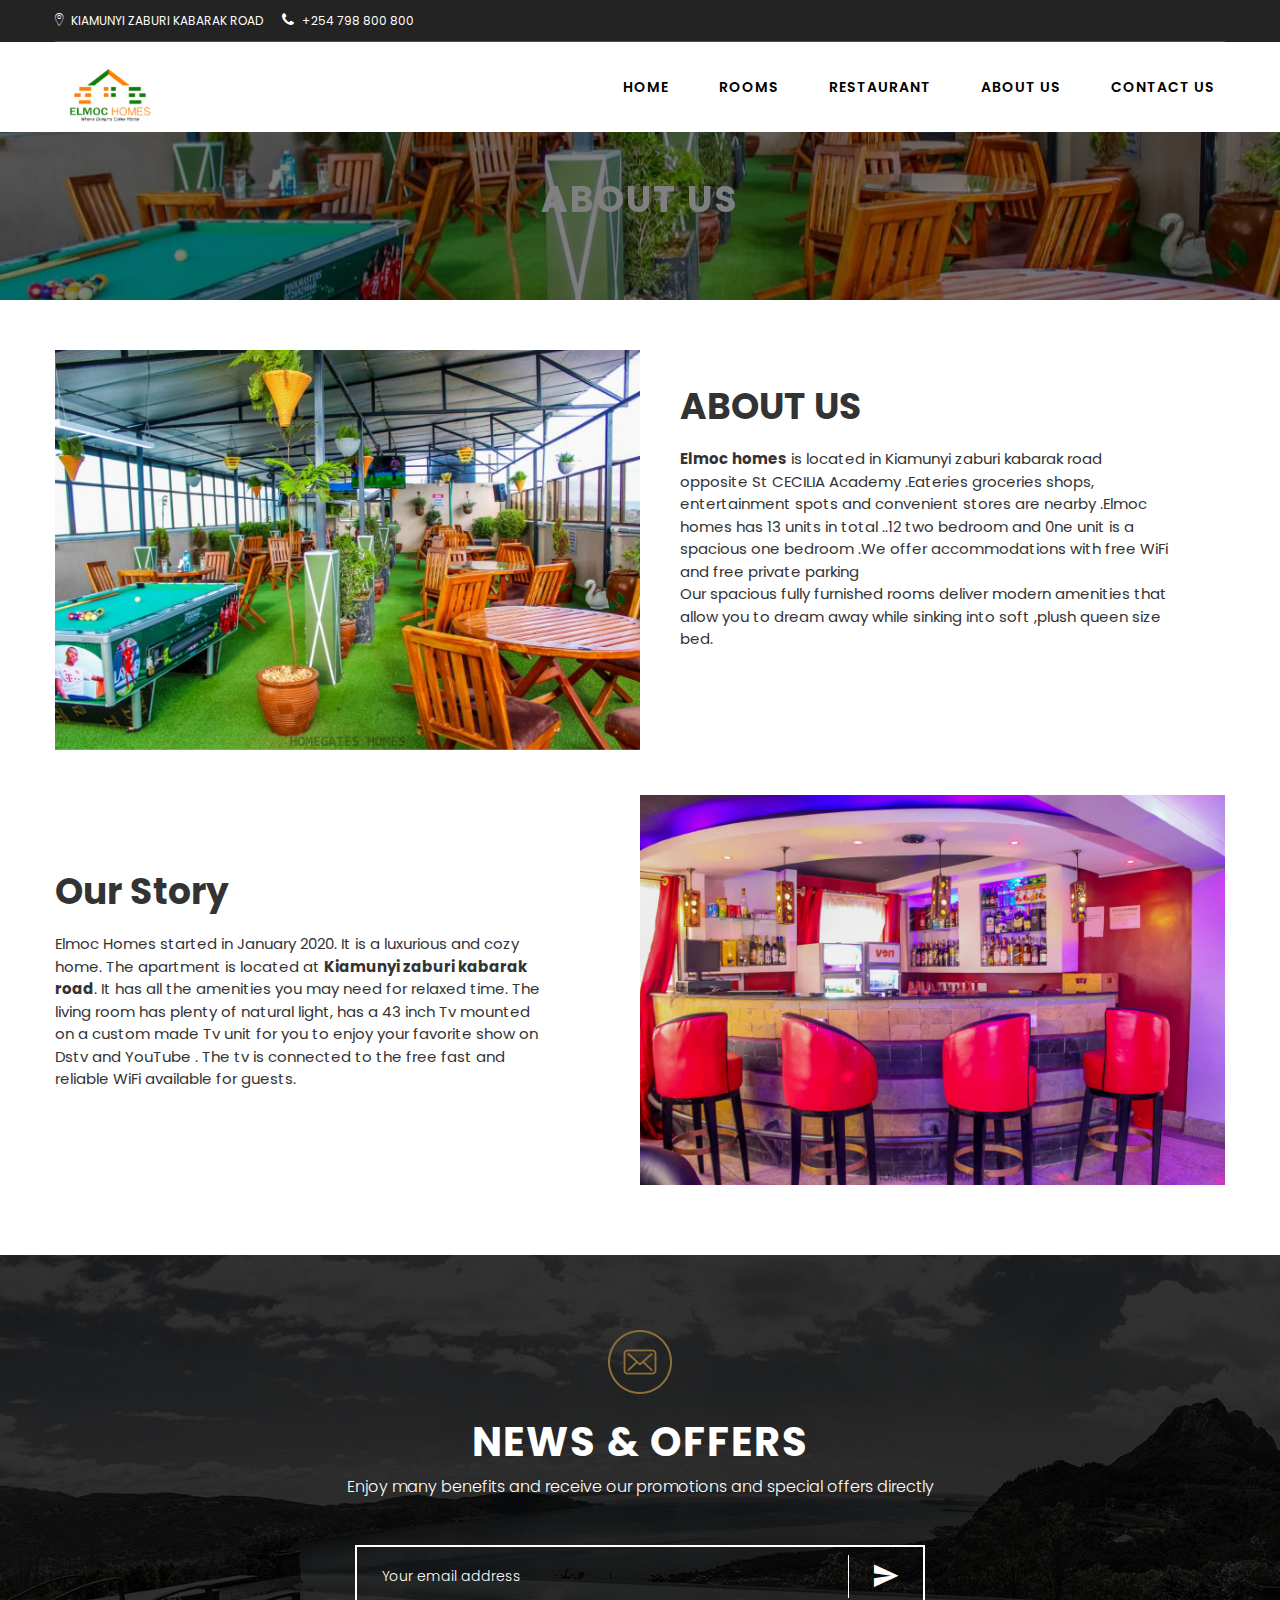
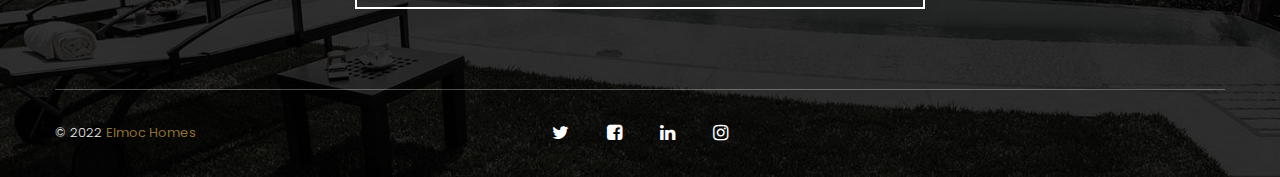
<file: about-us.html>
<!DOCTYPE html>
<html lang="en">

<head>
    <meta charset="UTF-8">
    <title>Elmoc Homes</title>
    <meta http-equiv="X-UA-Compatible" content="IE=edge">
    <meta name="viewport" content="width=device-width, initial-scale=1">
    <!-- GOOGLE FONT -->
    <link href="https://fonts.googleapis.com/css?family=Playfair+Display:400,700,900" rel="stylesheet">
    <link href="https://fonts.googleapis.com/css?family=Poppins:300,400,500,600,700,800" rel="stylesheet">
    <link href="https://fonts.googleapis.com/css?family=Montserrat:100,200,300,400,500,600,700,800,900"
        rel="stylesheet">
    <!-- CSS LIBRARY -->
    <link rel="stylesheet" type="text/css" href="css/font-awesome.min.css">
    <link rel="stylesheet" type="text/css" href="css/ionicons.min.css">
    <link rel="stylesheet" type="text/css" href="css/owl.carousel.min.css">
    <link rel="shortcut icon" type="text/css" href="./images/favicon.png" />
    <link rel="stylesheet" href="css/styles.css">

</head>

<body>
    <header class="header-sky">
        <div class="container text-uppercase">
            <div class="header-top">
                <div class="header-top-left">
                    <span><i class="ion-ios-location-outline"></i> Kiamunyi zaburi kabarak road</span>
                    <span><i class="fa fa-phone" aria-hidden="true"></i> +254 798 800 800</span>
                </div>
            </div>
        </div>
        <div class="menu-header">
            <nav class="navbar navbar-fixed-top">
                <div class="container">
                    <div class="navbar-header ">
                        <button type="button" class="navbar-toggle" data-toggle="collapse"
                            data-target=".navbar-collapse">
                            <span class="sr-only">Toggle navigation</span>
                            <span class="icon-bar "></span>
                            <span class="icon-bar "></span>
                            <span class="icon-bar "></span>
                        </button>
                        <a class="navbar-brand" href="/" title="Skyline">
                            <img src="images/logo.png" alt="#">
                        </a>
                    </div>
                    <div class="collapse navbar-collapse">
                        <ul class="nav navbar-nav navbar-right">
                            <li class="dropdown ">
                                <a href="/" title="Home">Home</a>
                            </li>
                            <li class="dropdown ">
                                <a href="./rooms.html" title="Home">Rooms</a>
                            </li>
                            <li class="dropdown ">
                                <a href="./restaurant.html" title="Home">Restaurant</a>
                            </li>
                            <li class="dropdown ">
                                <a href="./about-us.html" title="Home">About Us</a>
                            </li>
                            <li class="dropdown ">
                                <a href="./contact-us.html" title="Home">Contact Us</a>
                            </li>
                        </ul>
                    </div>
                </div>
            </nav>
        </div>
    </header>

    <section class="banner-tems text-center">
        <div class="container">
            <div class="banner-content">
                <h2>About Us</h2>
            </div>
        </div>
    </section>
    <!-- MAP -->
    <!-- ABOUT -->
    <section class="section-about">
        <div class="container">
            <div class="row">
                <div class="wrap-about">
                    <!-- ITEM -->
                    <div class="about-item">
                        <div class="col-xs-12 col-sm-12 col-md-6 col-lg-6 no-padding-right">
                            <!-- SLIDER -->
                            <div class="section-slider height-v-about">
                                <div id="index12" class="owl-carousel  owl-theme">
                                    <div class="item">
                                        <img alt="Third slide" src="images/sliders/1.jpeg" class="img-responsive"
                                            style="height: 400px; margin: top 40px;">
                                    </div>
                                </div>
                            </div>
                            <!-- END / SLIDER -->
                        </div>
                        <div class="col-xs-12 col-sm-12 col-md-6 col-lg-6 no-padding-left">
                            <div class="text">
                                <h2 class="heading">ABOUT US</h2>
                                <div class="desc">
                                    <p class="about-p">
                                        <strong>Elmoc homes</strong> is located in Kiamunyi zaburi kabarak road opposite
                                        St
                                        CECILIA Academy
                                        .Eateries groceries shops, entertainment spots and convenient stores are nearby
                                        .Elmoc homes
                                        has 13 units in total ..12 two bedroom and 0ne unit is a spacious one bedroom
                                        .We offer
                                        accommodations with free WiFi and free private parking
                                    </p>
                                    <p class="about-p1">
                                        Our spacious fully furnished rooms deliver modern amenities that allow you to
                                        dream away
                                        while sinking into soft ,plush queen size bed.
                                    </p>
                                    <!-- <h4>Guest Access</h4>
                                    <p>
                                        The apartment is on the 1st floor of a beautifully designed modern apartment
                                        block.There is plenty of free parking with 24/7 security guards available.The
                                        security detail and 24/7 camera surveillance are there to ensure you are safe
                                        and protected.
                                    </p> -->
                                </div>
                            </div>
                        </div>
                    </div>   
                    <div class="about-item about-right">
                        <div
                            class="col-xs-12 col-sm-12 col-md-6 col-lg-6  no-padding-left col-lg-push-6 col-md-push-6 ">
                            <div class="img">
                                <img src="images/about/pic7.jpeg" alt="#" class="img-responsive">
                            </div>
                        </div>
                        <div class="col-xs-12 col-sm-12 col-md-6 col-lg-6 no-padding-right col-lg-pull-6 col-md-pull-6">
                            <div class="text">
                                <h2 class="heading">Our Story</h2>
                                <div class="desc">
                                    <p>
                                        Elmoc Homes started in January 2020.
                                        It is a luxurious and cozy home. The apartment is located at
                                        <strong>Kiamunyi
                                            zaburi kabarak road</strong>. It has all the amenities you may need for
                                        relaxed time.
                                        The living room has plenty of natural light, has a 43 inch Tv mounted on a
                                        custom made Tv unit for you to enjoy your favorite show on Dstv and YouTube .
                                        The tv is connected to the free fast and reliable WiFi available for guests.
                                    </p>
                                </div>
                            </div>
                        </div>
                    </div>
                    <!-- END / ITEM -->
                </div>
            </div>
        </div>
    </section>
    <!-- END / ABOUT -->

    <!--FOOTER-->
    <footer class="footer-sky footer-sky-v4">
        <div class="container">
            <div class="footer-top text-center">
                <div class="icon-email">
                    <a title="Email"><img src="images/footer-top-icon-l.png" alt="Email" class="img-responsive"></a>
                </div>
                <h2>NEWS & OFFERS</h2>
                <p>Enjoy many benefits and receive our promotions and special offers directly</p>
                <div class="textbox">
                    <form class="form-inline">
                        <div class="form-group">
                            <div class="input-group">
                                <input type="email" class="form-control" placeholder="Your email address"
                                    aria-label="Search for...">
                                <button class="btn btn-secondary" type="button">
                                    <i class="ion-android-send"></i>
                                </button>
                            </div>
                        </div>
                    </form>
                </div>
            </div>
            <div class="footer-bottom bottom-v3">
                <div class="row">
                    <div class="col-xs-12 col-sm-6 col-md-4 col-lg-4 ">
                        <div class="footer-bottom-l">
                            © 2022 <a href="/" title="Elmoc Homes">Elmoc Homes</a>
                        </div>
                    </div>
                    <div class="col-xs-12 col-sm-6 col-md-4 col-lg-4">
                        <div class="footer-icon text-center">
                            <a href="#" title="Twitter"><i class="fa fa-twitter" aria-hidden="true"></i></a>
                            <a href="#" title="Facebook"><i class="fa fa-facebook-square" aria-hidden="true"></i></a>
                            <a href="#" title="linkedin"><i class="fa fa-linkedin" aria-hidden="true"></i></a>
                            <a href="#" title="Isnstagram"><i class="fa fa-instagram" aria-hidden="true"></i></a>
                        </div>
                    </div>
                </div>
            </div>
            <!-- /container -->
        </div>
    </footer>
    <!-- END / FOOTER-->
    <!--SCOLL TOP-->
    <a href="#" title="sroll" class="scrollToTop"><i class="fa fa-angle-up"></i></a>
    <!--END / SROLL TOP-->
    <!-- LOAD JQUERY -->
    <script type="text/javascript" src="js/jquery-1.12.4.min.js"></script>
    <script type="text/javascript" src="js/owl.carousel.min.js"></script>
    <script type="text/javascript" src="js/bootstrap.min.js"></script>
    <script type="text/javascript" src="js/jquery.appear.min.js"></script>
    <script type="text/javascript" src="js/isotope.pkgd.min.js"></script>
    <script type="text/javascript" src="js/bootstrap-select.js"></script>
    <script type="text/javascript" src="js/jquery.littlelightbox.js"></script>
    <script type="text/javascript" src="js/main.js"></script>
</body>


</html>
</file>
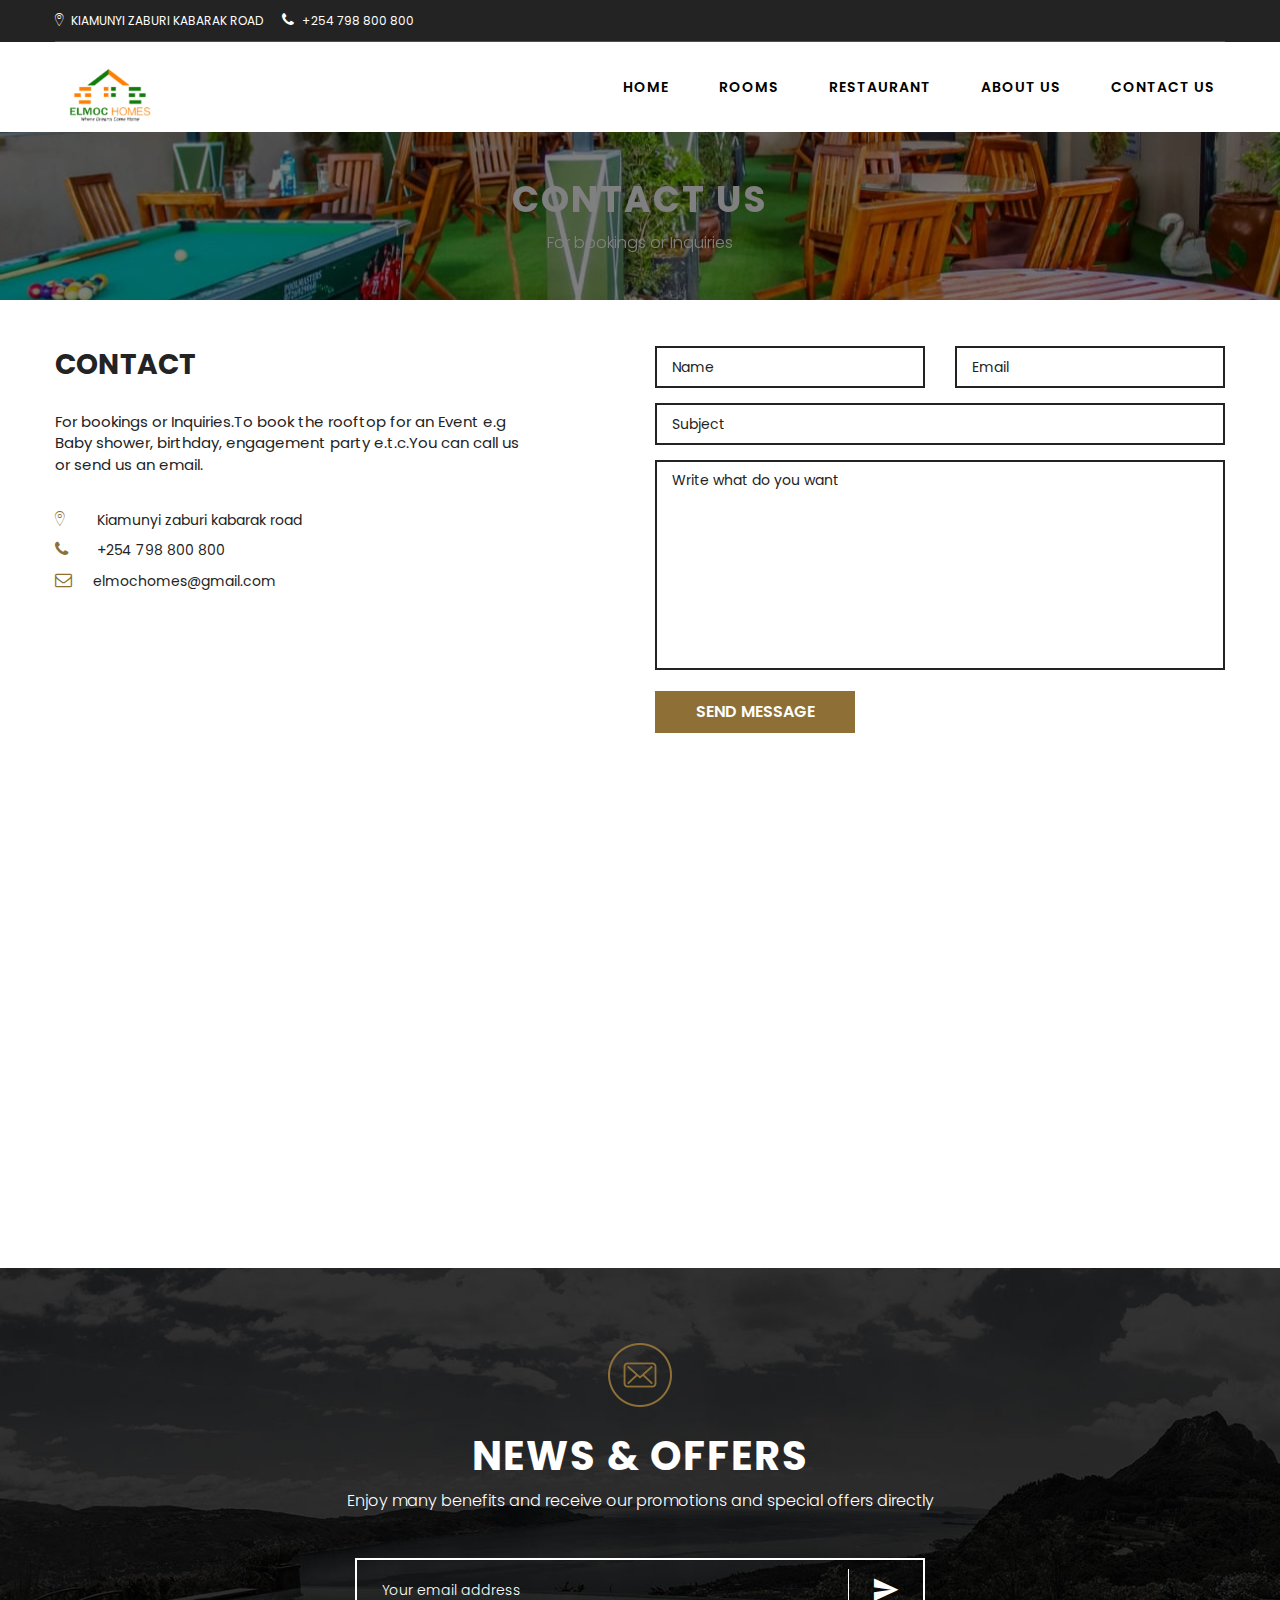
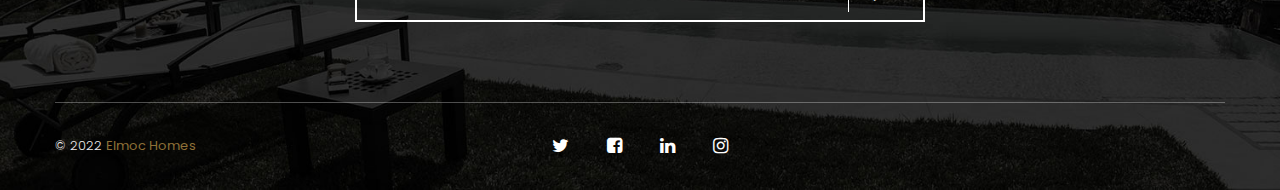
<file: contact-us.html>
<!DOCTYPE html>
<html lang="en">

<head>
    <meta charset="UTF-8">
    <title>Elmoc Homes</title>
    <meta http-equiv="X-UA-Compatible" content="IE=edge">
    <meta name="viewport" content="width=device-width, initial-scale=1">
    <!-- GOOGLE FONT -->
    <link href="https://fonts.googleapis.com/css?family=Playfair+Display:400,700,900" rel="stylesheet">
    <link href="https://fonts.googleapis.com/css?family=Poppins:300,400,500,600,700,800" rel="stylesheet">
    <link href="https://fonts.googleapis.com/css?family=Montserrat:100,200,300,400,500,600,700,800,900"
        rel="stylesheet">
    <!-- CSS LIBRARY -->
    <link rel="stylesheet" type="text/css" href="css/font-awesome.min.css">
    <link rel="stylesheet" type="text/css" href="css/ionicons.min.css">
    <link rel="stylesheet" type="text/css" href="css/owl.carousel.min.css">
    <link rel="shortcut icon" type="text/css" href="./images/favicon.png" />
    <link rel="stylesheet" href="css/styles.css">

</head>

<body>
    <header class="header-sky">
        <div class="container text-uppercase">
            <div class="header-top">
                <div class="header-top-left">
                    <span><i class="ion-ios-location-outline"></i> Kiamunyi zaburi kabarak road</span>
                    <span><i class="fa fa-phone" aria-hidden="true"></i> +254 798 800 800</span>
                </div>
            </div>
        </div>
        <div class="menu-header">
            <nav class="navbar navbar-fixed-top">
                <div class="container">
                    <div class="navbar-header ">
                        <button type="button" class="navbar-toggle" data-toggle="collapse"
                            data-target=".navbar-collapse">
                            <span class="sr-only">Toggle navigation</span>
                            <span class="icon-bar "></span>
                            <span class="icon-bar "></span>
                            <span class="icon-bar "></span>
                        </button>
                        <a class="navbar-brand" href="/" title="Elmoc Homes">
                            <img src="images/logo.png" alt="#">
                        </a>
                    </div>
                    <div class="collapse navbar-collapse">
                        <ul class="nav navbar-nav navbar-right">
                            <li class="dropdown ">
                                <a href="/" title="Home">Home</a>
                            </li>
                            <li class="dropdown ">
                                <a href="./rooms.html" title="Home">Rooms</a>
                            </li>
                            <li class="dropdown ">
                                <a href="./restaurant.html" title="Home">Restaurant</a>
                            </li>
                            <li class="dropdown ">
                                <a href="./about-us.html" title="Home">About Us</a>
                            </li>
                            <li class="dropdown ">
                                <a href="./contact-us.html" title="Home">Contact Us</a>
                            </li>
                        </ul>
                    </div>
                </div>
            </nav>
        </div>
    </header>

    <section class="banner-tems text-center">
        <div class="container">
            <div class="banner-content">
                <h2>Contact us</h2>
                <p>For bookings or Inquiries</p>
            </div>
        </div>
    </section>
    <!-- CONTACT -->
    <section class="section-contact">
        <div class="container">
            <div class="contact">
                <div class="row">
                    <div class="col-md-6 col-lg-5">
                        <div class="text">
                            <h2>Contact</h2>
                            <p>
                                For bookings or Inquiries.To book the rooftop for an Event e.g Baby shower, birthday,
                                engagement party e.t.c.You can call us or send us an email.
                            </p>
                            <ul>
                                <li><i class=" fa ion-ios-location-outline"></i> Kiamunyi zaburi kabarak road</li>
                                <li><i class="fa fa-phone" aria-hidden="true"></i> +254 798 800 800</li>
                                <li><i class="fa fa-envelope-o" aria-hidden="true"></i>elmochomes@gmail.com</li>
                            </ul>
                        </div>
                    </div>
                    <div class="col-md-6 col-lg-6 col-lg-offset-1">
                        <div class="contact-form">
                            <style>
                                .alert {
                                    display: none;
                                }

                                .display {
                                    display: block;
                                }
                            </style>
                            <div class="row">
                                <div class="col-lg-12">
                                    <div class="alert alert-success" role="alert" id="success-alert">
                                        Message Sent Successfully! We will be in touch shortly.
                                    </div>
                                    <div class="alert alert-danger" role="alert" id="danger-alert">
                                        An error occurred! Please try again later.
                                    </div>
                                </div>
                            </div>
                            <form id="contactUs" action="https://getform.io/f/e7ee65be-925f-459c-82c8-5e07f8648c79"
                                method="POST">
                                <div class="row">
                                    <div class="col-sm-6">
                                        <input type="text" class="field-text" name="name" id="name" placeholder="Name"
                                            required>
                                    </div>
                                    <div class="col-sm-6">
                                        <input type="text" class="field-text" name="email" id="email"
                                            placeholder="Email" required>
                                    </div>
                                    <div class="col-sm-12">
                                        <input type="text" class="field-text" name="subject" id="subject"
                                            placeholder="Subject" required>
                                    </div>
                                    <div class="col-sm-12">
                                        <textarea cols="30" rows="10" name="message" id="message" class="field-textarea"
                                            placeholder="Write what do you want" required></textarea>
                                    </div>
                                    <div class="col-sm-6">
                                        <button type="submit" class="btn btn-room">SEND MESSAGE</button>
                                    </div>
                                </div>
                            </form>
                        </div>
                    </div>
                </div>
            </div>
        </div>
    </section>
    <div class="section-map">
        <iframe
            src="https://www.google.com/maps/embed?pb=!1m18!1m12!1m3!1d9489.33754914061!2d36.0190125888893!3d-0.2671082321461527!2m3!1f0!2f0!3f0!3m2!1i1024!2i768!4f13.1!3m3!1m2!1s0x18298d54dfd2252f%3A0x8ab97f9e823f81be!2sELMOC%20Homes!5e0!3m2!1sen!2ske!4v1648142037148!5m2!1sen!2ske"
            height="470" allowfullscreen="" loading="lazy"></iframe>
            
    </div>
    <!-- END / MAP -->
    <!--FOOTER-->
    <footer class="footer-sky footer-sky-v4">
        <div class="container">
            <div class="footer-top text-center">
                <div class="icon-email">
                    <a title="Email"><img src="images/footer-top-icon-l.png" alt="Email" class="img-responsive"></a>
                </div>
                <h2>NEWS & OFFERS</h2>
                <p>Enjoy many benefits and receive our promotions and special offers directly</p>
                <div class="textbox">
                    <form class="form-inline">
                        <div class="form-group">
                            <div class="input-group">
                                <input type="email" class="form-control" placeholder="Your email address"
                                    aria-label="Search for...">
                                <button class="btn btn-secondary" type="button">
                                    <i class="ion-android-send"></i>
                                </button>
                            </div>
                        </div>
                    </form>
                </div>
            </div>
            <div class="footer-bottom bottom-v3">
                <div class="row">
                    <div class="col-xs-12 col-sm-6 col-md-4 col-lg-4 ">
                        <div class="footer-bottom-l">
                            © 2022 <a href="/" title="Elmoc Homes">Elmoc Homes</a>
                        </div>
                    </div>
                    <div class="col-xs-12 col-sm-6 col-md-4 col-lg-4">
                        <div class="footer-icon text-center">
                            <a href="#" title="Twitter"><i class="fa fa-twitter" aria-hidden="true"></i></a>
                            <a href="#" title="Facebook"><i class="fa fa-facebook-square" aria-hidden="true"></i></a>
                            <a href="#" title="linkedin"><i class="fa fa-linkedin" aria-hidden="true"></i></a>
                            <a href="#" title="Isnstagram"><i class="fa fa-instagram" aria-hidden="true"></i></a>
                        </div>
                    </div>
                </div>
            </div>
            <!-- /container -->
        </div>
    </footer>
    <!-- END / FOOTER-->
    <!--SCOLL TOP-->
    <a href="#" title="sroll" class="scrollToTop"><i class="fa fa-angle-up"></i></a>
    <!--END / SROLL TOP-->
    <script type="text/javascript" src="js/jquery-1.12.4.min.js"></script>
    <script type="text/javascript" src="js/owl.carousel.min.js"></script>
    <script type="text/javascript" src="js/bootstrap.min.js"></script>
    <script type="text/javascript" src="js/jquery.appear.min.js"></script>
    <script type="text/javascript" src="js/isotope.pkgd.min.js"></script>
    <script type="text/javascript" src="js/bootstrap-select.js"></script>
    <script type="text/javascript" src="js/jquery.littlelightbox.js"></script>
    <script type="text/javascript" src="js/main.js"></script>

    <!-- <script>
        // send contact us message
        $("#contactUs").submit(function (e) {
            e.preventDefault();
            const formData = new FormData();
            formData.append(
                'name',
                document.querySelector('input[name="name"]').value
            )
            formData.append(
                'email',
                document.querySelector('input[name="email"]').value
            )
            formData.append(
                'subject',
                document.querySelector('input[name="subject"]').value
            )
            formData.append(
                'message',
                document.querySelector('textarea[name="message"]').value
            )
            var action = $(this).attr("action");
            $.ajax({
                type: "POST",
                url: action,
                crossDomain: true,
                data: formData,
                dataType: "json",
                processData: false,
                contentType: false,
                headers: {
                    "Accept": "application/json"
                }
            }).done(function () {
                $('#success-alert').addClass('display');
            }).fail(function () {
                $('#danger-alert').addClass('display');
            });
        });
    </script> -->
</body>


</html>
</file>
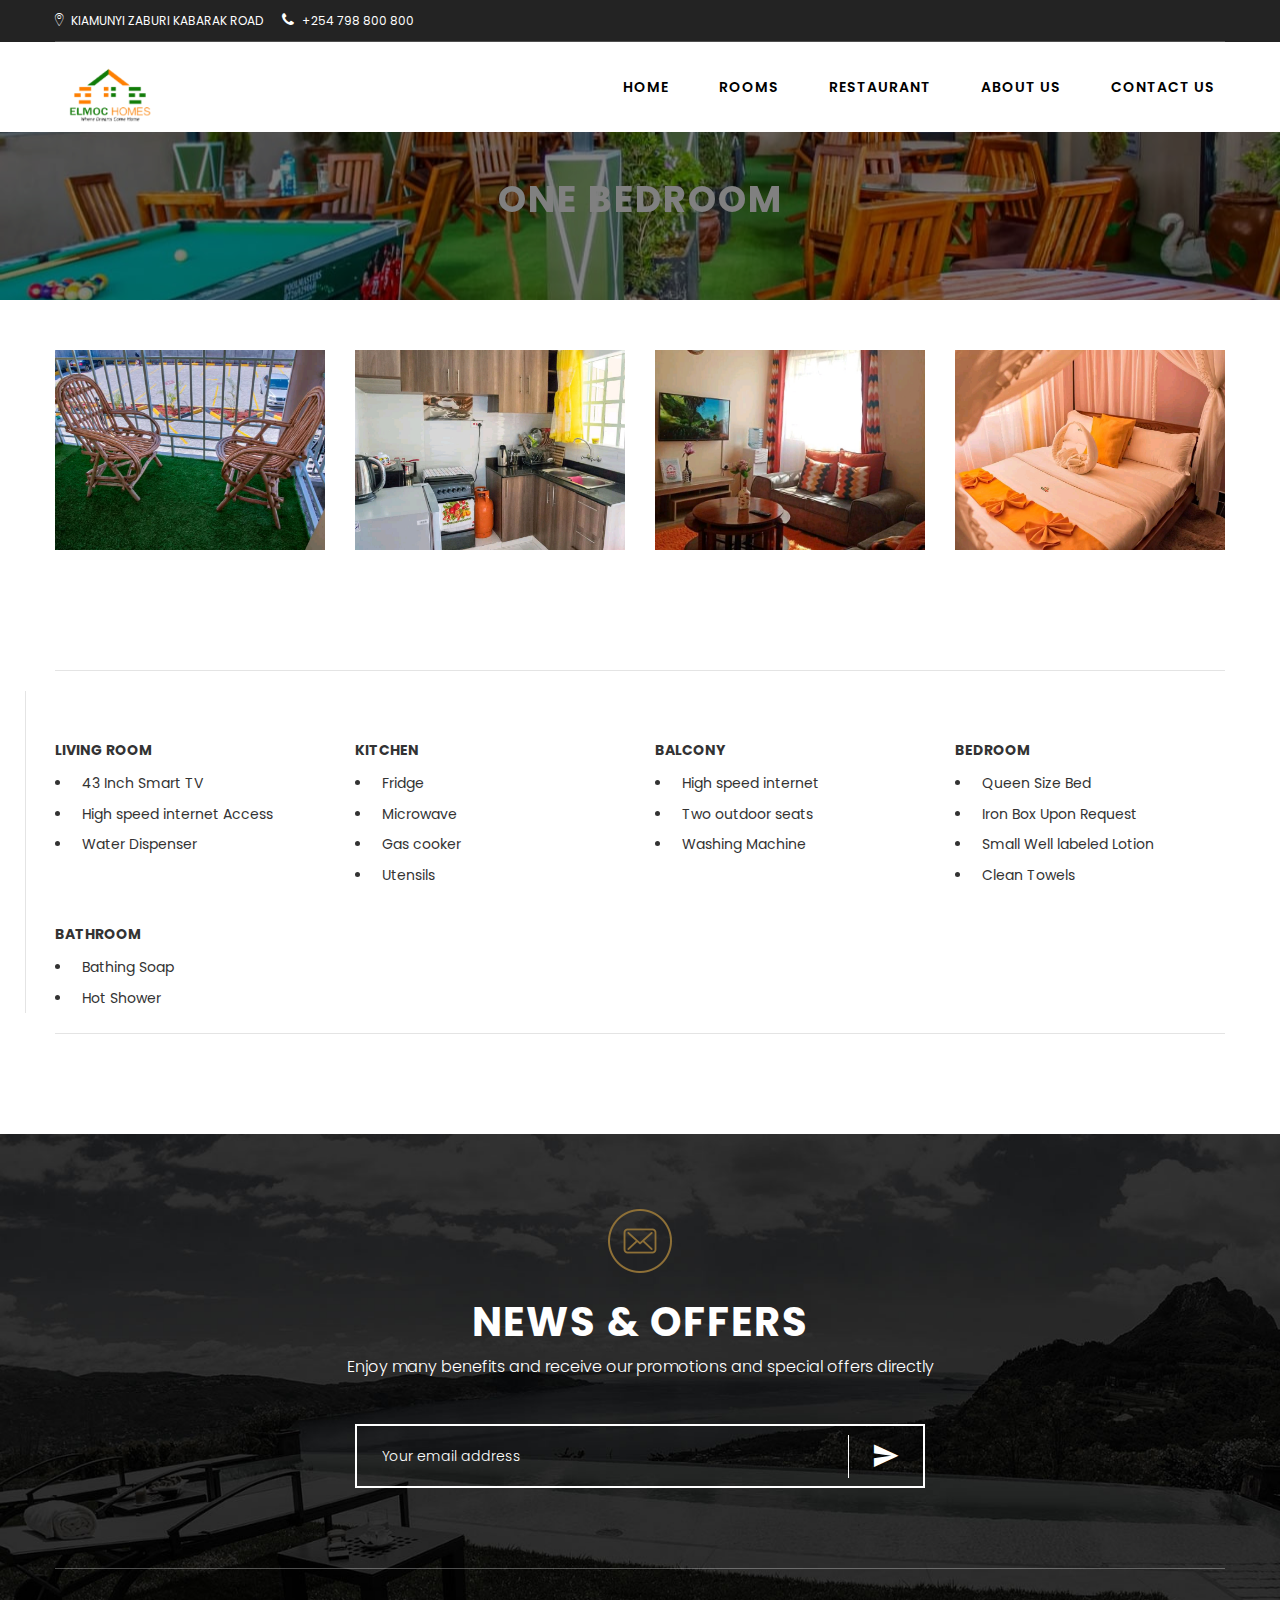
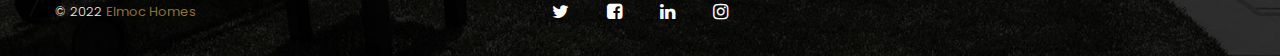
<file: one-bedroom.html>
<!DOCTYPE html>
<html lang="en">

<head>
    <meta charset="UTF-8">
    <title>Elmoc Homes</title>
    <meta http-equiv="X-UA-Compatible" content="IE=edge">
    <meta name="viewport" content="width=device-width, initial-scale=1">
    <!-- GOOGLE FONT -->
    <link href="https://fonts.googleapis.com/css?family=Playfair+Display:400,700,900" rel="stylesheet">
    <link href="https://fonts.googleapis.com/css?family=Poppins:300,400,500,600,700,800" rel="stylesheet">
    <link href="https://fonts.googleapis.com/css?family=Montserrat:100,200,300,400,500,600,700,800,900"
        rel="stylesheet">
    <!-- CSS LIBRARY -->
    <link rel="stylesheet" type="text/css" href="css/font-awesome.min.css">
    <link rel="stylesheet" type="text/css" href="css/ionicons.min.css">
    <link rel="stylesheet" type="text/css" href="css/owl.carousel.min.css">
    <link rel="shortcut icon" type="text/css" href="./images/favicon.png" />
    <link rel="stylesheet" href="css/styles.css">

</head>

<body>
    <header class="header-sky">
        <div class="container text-uppercase">
            <div class="header-top">
                <div class="header-top-left">
                    <span><i class="ion-ios-location-outline"></i> Kiamunyi zaburi kabarak road</span>
                    <span><i class="fa fa-phone" aria-hidden="true"></i> +254 798 800 800</span>
                </div>
            </div>
        </div>
        <div class="menu-header">
            <nav class="navbar navbar-fixed-top">
                <div class="container">
                    <div class="navbar-header ">
                        <button type="button" class="navbar-toggle" data-toggle="collapse"
                            data-target=".navbar-collapse">
                            <span class="sr-only">Toggle navigation</span>
                            <span class="icon-bar "></span>
                            <span class="icon-bar "></span>
                            <span class="icon-bar "></span>
                        </button>
                        <a class="navbar-brand" href="/" title="Skyline">
                            <img src="images/logo.png" alt="#">
                        </a>
                    </div>
                    <div class="collapse navbar-collapse">
                        <ul class="nav navbar-nav navbar-right">
                            <li class="dropdown ">
                                <a href="/" title="Home">Home</a>
                            </li>
                            <li class="dropdown ">
                                <a href="./rooms.html" title="Home">Rooms</a>
                            </li>
                            <li class="dropdown ">
                                <a href="./restaurant.html" title="Home">Restaurant</a>
                            </li>
                            <li class="dropdown ">
                                <a href="./about-us.html" title="Home">About Us</a>
                            </li>
                            <li class="dropdown ">
                                <a href="./contact-us.html" title="Home">Contact Us</a>
                            </li>
                        </ul>
                    </div>
                </div>
            </nav>
        </div>
    </header>

    <section class="banner-tems text-center">
        <div class="container">
            <div class="banner-content">
                <h2>one bedROOM</h2>
            </div>
        </div>
    </section>
    <section class="gallery-our wrap-gallery-restaurant">
        <div class="container">
            <div class="gallery gallery-restaurant">
                <div class="tab-content">
                    <div id="all" class="tab-pane fade in active">
                        <div class="product ">
                            <div class="row rooms-gallery">
                                <div class="gallery_product col-lg-3 col-md-4 col-sm-6 col-xs-6 ">
                                    <div class="wrap-box">
                                        <div class="box-img">
                                            <img src="./images/single-rooms/7.jpg" class="img-responsive" alt="Product">
                                        </div>
                                    </div>
                                </div>
                                <div class="gallery_product col-lg-3 col-md-4 col-sm-6 col-xs-6 ">
                                    <div class="wrap-box">
                                        <div class="box-img">
                                            <img src="./images/single-rooms/21.jpg" class="img-responsive"
                                                alt="Product">
                                        </div>
                                    </div>
                                </div>
                                <div class="gallery_product col-lg-3 col-md-4 col-sm-6 col-xs-6 ">
                                    <div class="wrap-box">
                                        <div class="box-img">
                                            <img src="./images/single-rooms/1.jpg" class="img-responsive" alt="Product">
                                        </div>
                                    </div>
                                </div>
                                <div class="gallery_product col-lg-3 col-md-4 col-sm-6 col-xs-6 ">
                                    <div class="wrap-box">
                                        <div class="box-img">
                                            <img src="./images/single-rooms/4.jpg" class="img-responsive" alt="Product">
                                        </div>
                                    </div>
                                </div>
                            </div>
                        </div>
                    </div>
                </div>
                <!-- end-tab-content -->
            </div>
            <!-- /gallery -->
        </div>
        <!-- /container -->
    </section>
    <section class="section-product-detail">
        <div class="container">
            <div class="product-detail_tab">
                <div class="row">
                    <div class="col-md-12">
                        <div class="product-detail_tab-content tab-content">
                            <!-- AMENITIES -->
                            <div class="tab-pane fade active in" id="amenities">
                                <div class="product-detail_amenities">
                                    <div class="row">
                                        <div class="col-xs-6 col-lg-3">
                                            <h6>LIVING ROOM </h6>
                                            <ul>
                                                <li>43 Inch Smart TV </li>
                                                <li>High speed internet Access </li>
                                                <li>Water Dispenser </li>
                                            </ul>
                                        </div>
                                        <div class="col-xs-6 col-lg-3">
                                            <h6>KITCHEN</h6>
                                            <ul>
                                                <li>Fridge</li>
                                                <li>Microwave</li>
                                                <li>Gas cooker </li>
                                                <li>Utensils</li>
                                            </ul>
                                        </div>
                                        <div class="col-xs-6 col-lg-3">
                                            <h6>balcony</h6>
                                            <ul>
                                                <li>High speed internet </li>
                                                <li>Two outdoor seats </li>
                                                <li>Washing Machine </li>
                                            </ul>
                                        </div>
                                        <div class="col-xs-6 col-lg-3">
                                            <h6>bedroom</h6>
                                            <ul>
                                                <li>Queen Size Bed </li>
                                                <li>Iron Box Upon Request </li>
                                                <li>Small Well labeled Lotion </li>
                                                <li>Clean Towels </li>
                                            </ul>
                                        </div>
                                        <div class="col-xs-6 col-lg-3">
                                            <h6>bathroom</h6>
                                            <ul>
                                                <li>Bathing Soap </li>
                                                <li>Hot Shower</li>
                                            </ul>
                                        </div>
                                    </div>
                                </div>
                            </div>
                        </div>
                    </div>
                </div>
            </div>
        </div>
        </div>
        </div>
    </section>
    <!--FOOTER-->
    <footer class="footer-sky footer-sky-v4">
        <div class="container">
            <div class="footer-top text-center">
                <div class="icon-email">
                    <a title="Email"><img src="images/footer-top-icon-l.png" alt="Email" class="img-responsive"></a>
                </div>
                <h2>NEWS & OFFERS</h2>
                <p>Enjoy many benefits and receive our promotions and special offers directly</p>
                <div class="textbox">
                    <form class="form-inline">
                        <div class="form-group">
                            <div class="input-group">
                                <input type="email" class="form-control" placeholder="Your email address"
                                    aria-label="Search for...">
                                <button class="btn btn-secondary" type="button">
                                    <i class="ion-android-send"></i>
                                </button>
                            </div>
                        </div>
                    </form>
                </div>
            </div>
            <div class="footer-bottom bottom-v3">
                <div class="row">
                    <div class="col-xs-12 col-sm-6 col-md-4 col-lg-4 ">
                        <div class="footer-bottom-l">
                            © 2022 <a href="/" title="Elmoc Homes">Elmoc Homes</a>
                        </div>
                    </div>
                    <div class="col-xs-12 col-sm-6 col-md-4 col-lg-4">
                        <div class="footer-icon text-center">
                            <a href="#" title="Twitter"><i class="fa fa-twitter" aria-hidden="true"></i></a>
                            <a href="#" title="Facebook"><i class="fa fa-facebook-square" aria-hidden="true"></i></a>
                            <a href="#" title="linkedin"><i class="fa fa-linkedin" aria-hidden="true"></i></a>
                            <a href="#" title="Isnstagram"><i class="fa fa-instagram" aria-hidden="true"></i></a>
                        </div>
                    </div>
                </div>
            </div>
            <!-- /container -->
        </div>
    </footer>
    <!-- END / FOOTER-->
    <!--SCOLL TOP-->
    <a href="#" title="sroll" class="scrollToTop"><i class="fa fa-angle-up"></i></a>
    <!--END / SROLL TOP-->
    <script type="text/javascript" src="js/jquery-1.12.4.min.js"></script>
    <script type="text/javascript" src="js/owl.carousel.min.js"></script>
    <script type="text/javascript" src="js/bootstrap.min.js"></script>
    <script type="text/javascript" src="js/jquery.appear.min.js"></script>
    <script type="text/javascript" src="js/isotope.pkgd.min.js"></script>
    <script type="text/javascript" src="js/bootstrap-select.js"></script>
    <script type="text/javascript" src="js/jquery.littlelightbox.js"></script>
    <script type="text/javascript" src="js/main.js"></script>
</body>


</html>
</file>
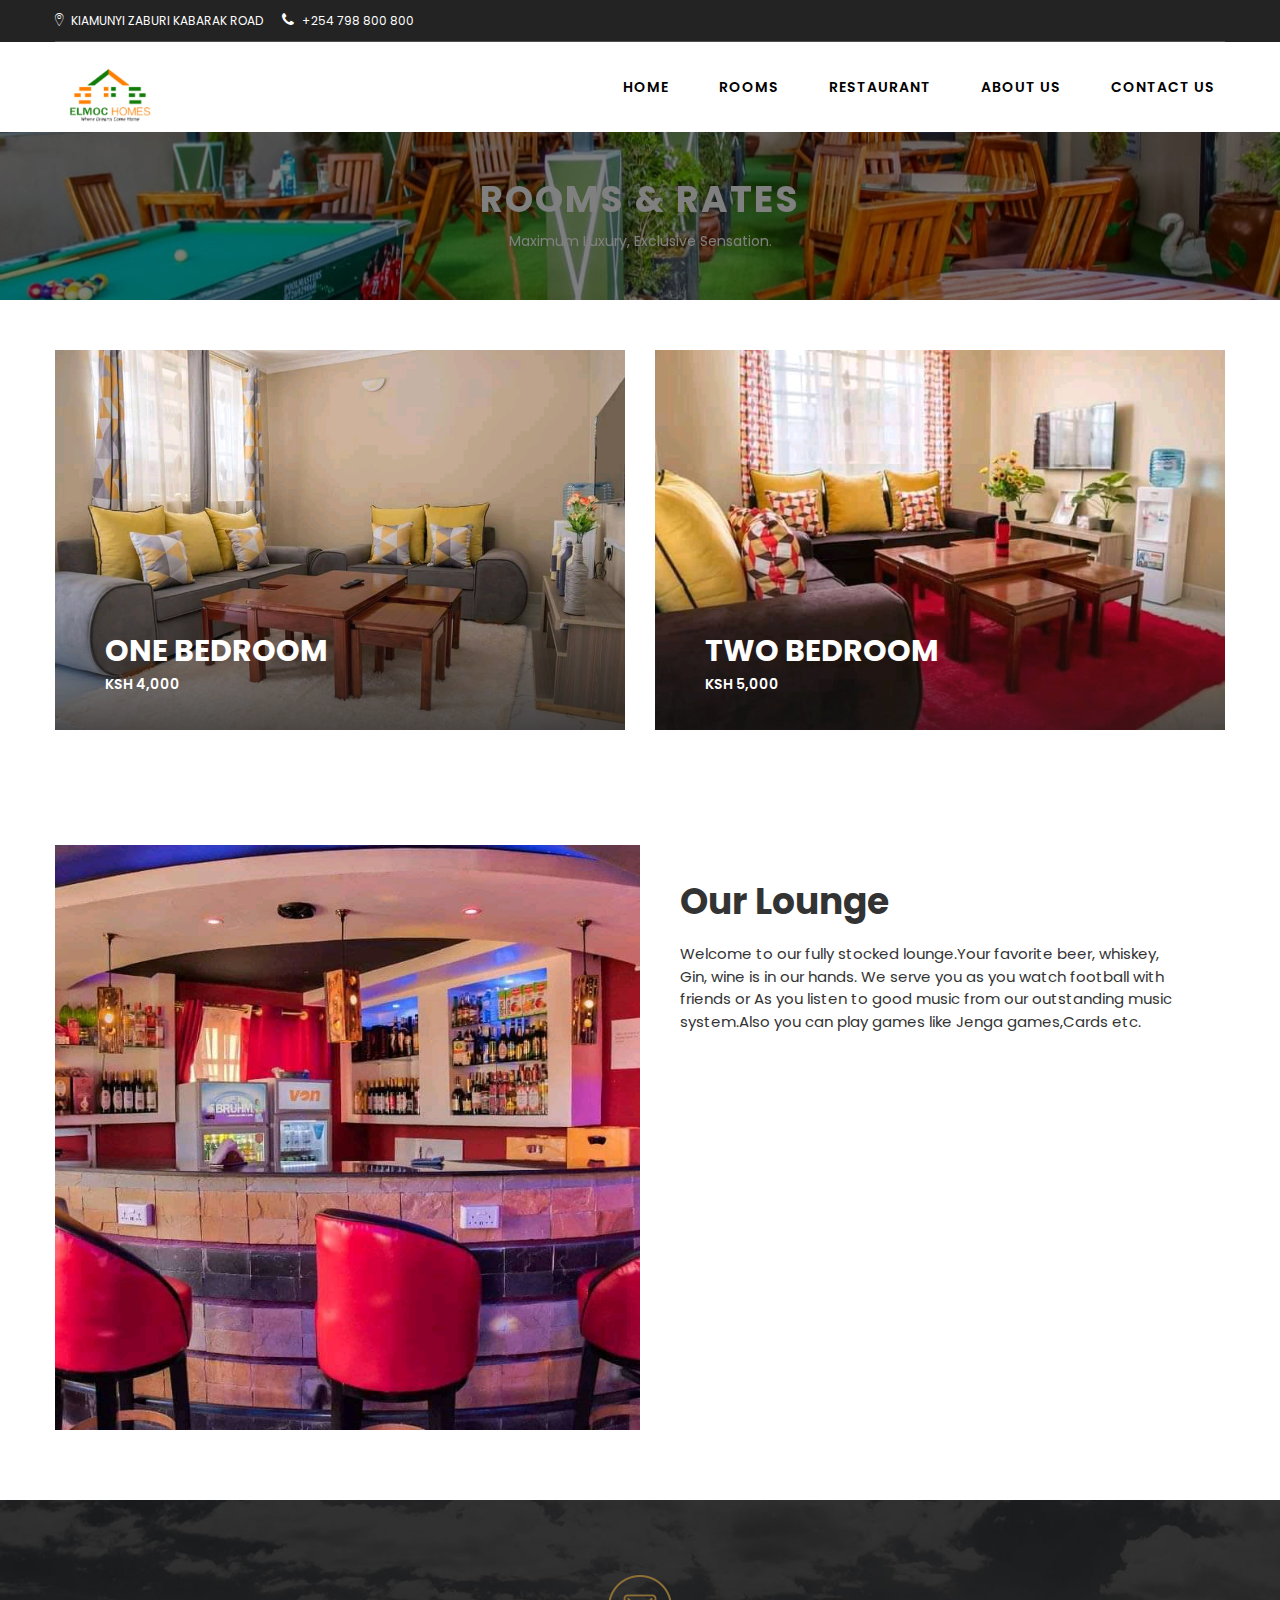
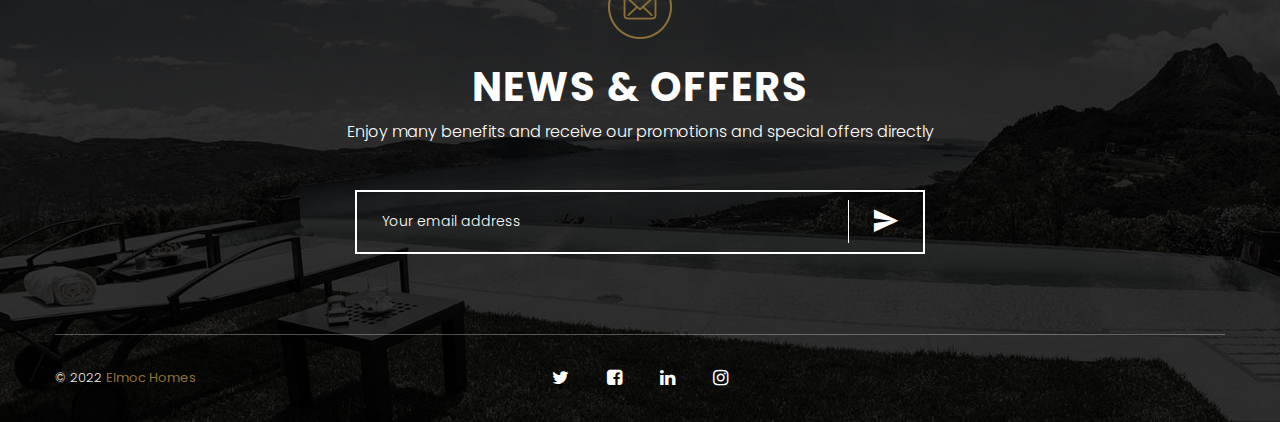
<file: rooms.html>
<!DOCTYPE html>
<html lang="en">

<head>
    <meta charset="UTF-8">
    <title>Elmoc Homes</title>
    <meta http-equiv="X-UA-Compatible" content="IE=edge">
    <meta name="viewport" content="width=device-width, initial-scale=1">
    <!-- GOOGLE FONT -->
    <link href="https://fonts.googleapis.com/css?family=Playfair+Display:400,700,900" rel="stylesheet">
    <link href="https://fonts.googleapis.com/css?family=Poppins:300,400,500,600,700,800" rel="stylesheet">
    <link href="https://fonts.googleapis.com/css?family=Montserrat:100,200,300,400,500,600,700,800,900"
        rel="stylesheet">
    <!-- CSS LIBRARY -->
    <link rel="stylesheet" type="text/css" href="css/font-awesome.min.css">
    <link rel="stylesheet" type="text/css" href="css/ionicons.min.css">
    <link rel="stylesheet" type="text/css" href="css/owl.carousel.min.css">
    <link rel="shortcut icon" type="text/css" href="./images/favicon.png" />
    <link rel="stylesheet" href="css/styles.css">

</head>

<body>
    <header class="header-sky">
        <div class="container text-uppercase">
            <div class="header-top">
                <div class="header-top-left">
                    <span><i class="ion-ios-location-outline"></i> Kiamunyi zaburi kabarak road</span>
                    <span><i class="fa fa-phone" aria-hidden="true"></i> +254 798 800 800</span>
                </div>
            </div>
        </div>
        <div class="menu-header">
            <nav class="navbar navbar-fixed-top">
                <div class="container">
                    <div class="navbar-header ">
                        <button type="button" class="navbar-toggle" data-toggle="collapse"
                            data-target=".navbar-collapse">
                            <span class="sr-only">Toggle navigation</span>
                            <span class="icon-bar "></span>
                            <span class="icon-bar "></span>
                            <span class="icon-bar "></span>
                        </button>
                        <a class="navbar-brand" href="/" title="Skyline">
                            <img src="images/logo.png" alt="#">
                        </a>
                    </div>
                    <div class="collapse navbar-collapse">
                        <ul class="nav navbar-nav navbar-right">
                            <li class="dropdown ">
                                <a href="/" title="Home">Home</a>
                            </li>
                            <li class="dropdown ">
                                <a href="./rooms.html" title="Home">Rooms</a>
                            </li>
                            <li class="dropdown ">
                                <a href="./restaurant.html" title="Home">Restaurant</a>
                            </li>
                            <li class="dropdown ">
                                <a href="./about-us.html" title="Home">About Us</a>
                            </li>
                            <li class="dropdown ">
                                <a href="./contact-us.html" title="Home">Contact Us</a>
                            </li>
                        </ul>
                    </div>
                </div>
            </nav>
        </div>
    </header>
    <section class="banner-tems text-center">
        <div class="container">
            <div class="banner-content">
                <h2>ROOMS & RATES</h2>
            </div>
            <p style="color: #fff;">
                Maximum Luxury, Exclusive Sensation.
            </p>
        </div>
    </section>
    <!-- BODY-ROOM-5 -->
    <section class="body-room-5">
        <div class="container">
            <div class="wrap-room-5">
                <div class="row">
                    <div class="col-xs-6 col-sm-6 col-md-6 col-lg-6">
                        <div class="wrap-item ">
                            <div class="img">
                                <img src="images/rooms/9.jpg" alt="#" class="img-responsive">
                            </div>
                            <a href="./one-bedroom.html">
                                <div class="text-room-5">
                                    <h2 class="h2-rooms">one bedroom</h2>
                                    <h5 class="h5-room">Ksh 4,000</h5>
                                </div>
                            </a>
                            <!-- <div class="text-hover">
                                <div class="text">
                                    <h2 class="h2-rooms">one bedroom</h2>
                                    <h5 class="h5-room">Ksh 4,000</h5>
                                    <p>
                                        Wifi,
                                        Flat screen TV,
                                        Washing Machine,
                                        Chef services on request,
                                        Secure
                                    </p>
                                    <a href="./one-bedroom.html" class="view-dateails btn btn-room">VIEW DETAILS</a>
                                </div>
                            </div> -->
                        </div>
                    </div>
                    <div class="col-xs-6 col-sm-6 col-md-6 col-lg-6">
                        <div class="wrap-item ">
                            <div class="img">
                                <img src="images/rooms/2.jpg" alt="#" class="img-responsive">
                            </div>
                            <a href="./two-bedroom.html">
                                <div class="text-room-5">
                                    <h2 class="h2-rooms">two bedroom</h2>
                                    <h5 class="h5-room">Ksh 5,000</h5>
                                </div>
                            </a>
                            <!-- <div class="text-hover">
                                <div class="text">
                                    <h2 class="h2-rooms">two bedroom</h2>
                                    <h5 class="h5-room">Ksh 5,000</h5>
                                    <p>
                                        Wifi,
                                        Flat screen TV,
                                        Washing Machine,
                                        Chef services on request,
                                        Secure
                                    </p>
                                    <a href="./two-bedroom.html" class="view-dateails btn btn-room">VIEW DETAILS</a>
                                </div>
                            </div> -->
                        </div>
                    </div>
                </div>
            </div>
        </div>
    </section>
    <section class="section-about">
        <div class="container">
            <div class="row">
                <div class="wrap-about">
                    <!-- ITEM -->
                    <div class="about-item">
                        <div class="col-xs-12 col-sm-12 col-md-6 col-lg-6 no-padding-right">
                            <!-- SLIDER -->
                            <div class="section-slider height-v-about">
                                <div id="index12" class="owl-carousel  owl-theme">
                                    <div class="item">
                                        <img alt="Third slide" src="images/lounge-1.jpg" class="img-responsive">
                                    </div>
                                    <div class="item">
                                        <img alt="Third slide" src="images/lounge-2.jpg" class="img-responsive">
                                    </div>
                                </div>
                            </div>
                            <!-- END / SLIDER -->
                        </div>
                        <div class="col-xs-12 col-sm-12 col-md-6 col-lg-6 no-padding-left">
                            <div class="text">
                                <h2 class="heading">Our Lounge</h2>
                                <div class="desc">
                                    <p>
                                        Welcome to our fully stocked lounge.Your favorite beer, whiskey, Gin, wine is in
                                        our hands. We serve you as you watch football with friends or As you listen to
                                        good music from our outstanding music system.Also you can play games like Jenga
                                        games,Cards etc.
                                    </p>
                                </div>
                            </div>
                        </div>
                    </div>
                    <!-- END / ITEM -->
                </div>
            </div>
        </div>
    </section>


    <!--FOOTER-->
    <footer class="footer-sky footer-sky-v4">
        <div class="container">
            <div class="footer-top text-center">
                <div class="icon-email">
                    <a title="Email"><img src="images/footer-top-icon-l.png" alt="Email" class="img-responsive"></a>
                </div>
                <h2>NEWS & OFFERS</h2>
                <p>Enjoy many benefits and receive our promotions and special offers directly</p>
                <div class="textbox">
                    <form class="form-inline">
                        <div class="form-group">
                            <div class="input-group">
                                <input type="email" class="form-control" placeholder="Your email address"
                                    aria-label="Search for...">
                                <button class="btn btn-secondary" type="button">
                                    <i class="ion-android-send"></i>
                                </button>
                            </div>
                        </div>
                    </form>
                </div>
            </div>
            <div class="footer-bottom bottom-v3">
                <div class="row">
                    <div class="col-xs-12 col-sm-6 col-md-4 col-lg-4 ">
                        <div class="footer-bottom-l">
                            © 2022 <a href="/" title="Elmoc Homes">Elmoc Homes</a>
                        </div>
                    </div>
                    <div class="col-xs-12 col-sm-6 col-md-4 col-lg-4">
                        <div class="footer-icon text-center">
                            <a href="#" title="Twitter"><i class="fa fa-twitter" aria-hidden="true"></i></a>
                            <a href="#" title="Facebook"><i class="fa fa-facebook-square" aria-hidden="true"></i></a>
                            <a href="#" title="linkedin"><i class="fa fa-linkedin" aria-hidden="true"></i></a>
                            <a href="#" title="Isnstagram"><i class="fa fa-instagram" aria-hidden="true"></i></a>
                        </div>
                    </div>
                </div>
            </div>
            <!-- /container -->
        </div>
    </footer>
    <!-- END / FOOTER-->
    <!--SCOLL TOP-->
    <a href="#" title="sroll" class="scrollToTop"><i class="fa fa-angle-up"></i></a>
    <!--END / SROLL TOP-->
    <!-- LOAD JQUERY -->
    <script type="text/javascript" src="js/jquery-1.12.4.min.js"></script>
    <script type="text/javascript" src="js/owl.carousel.min.js"></script>
    <script type="text/javascript" src="js/bootstrap.min.js"></script>
    <script type="text/javascript" src="js/jquery.appear.min.js"></script>
    <script type="text/javascript" src="js/isotope.pkgd.min.js"></script>
    <script type="text/javascript" src="js/bootstrap-select.js"></script>
    <script type="text/javascript" src="js/jquery.littlelightbox.js"></script>
    <script type="text/javascript" src="js/main.js"></script>
</body>


</html>
</file>
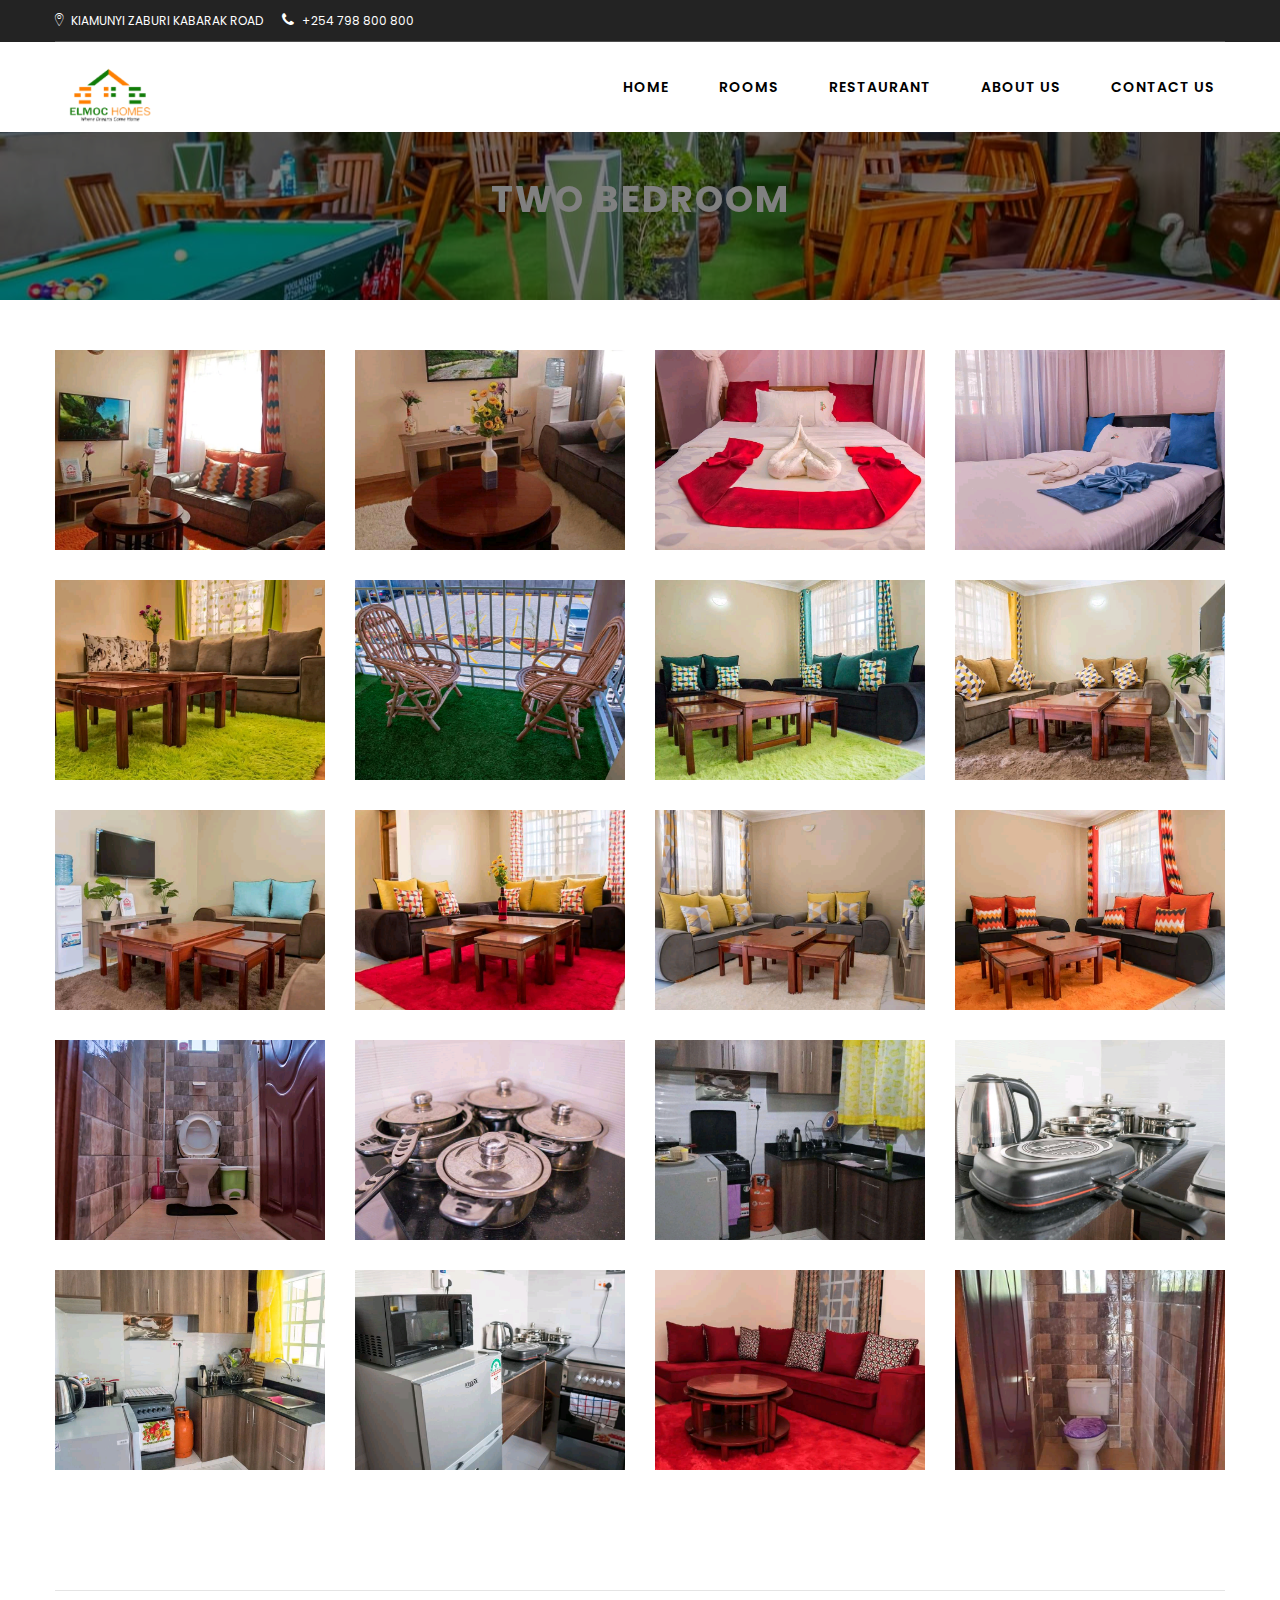
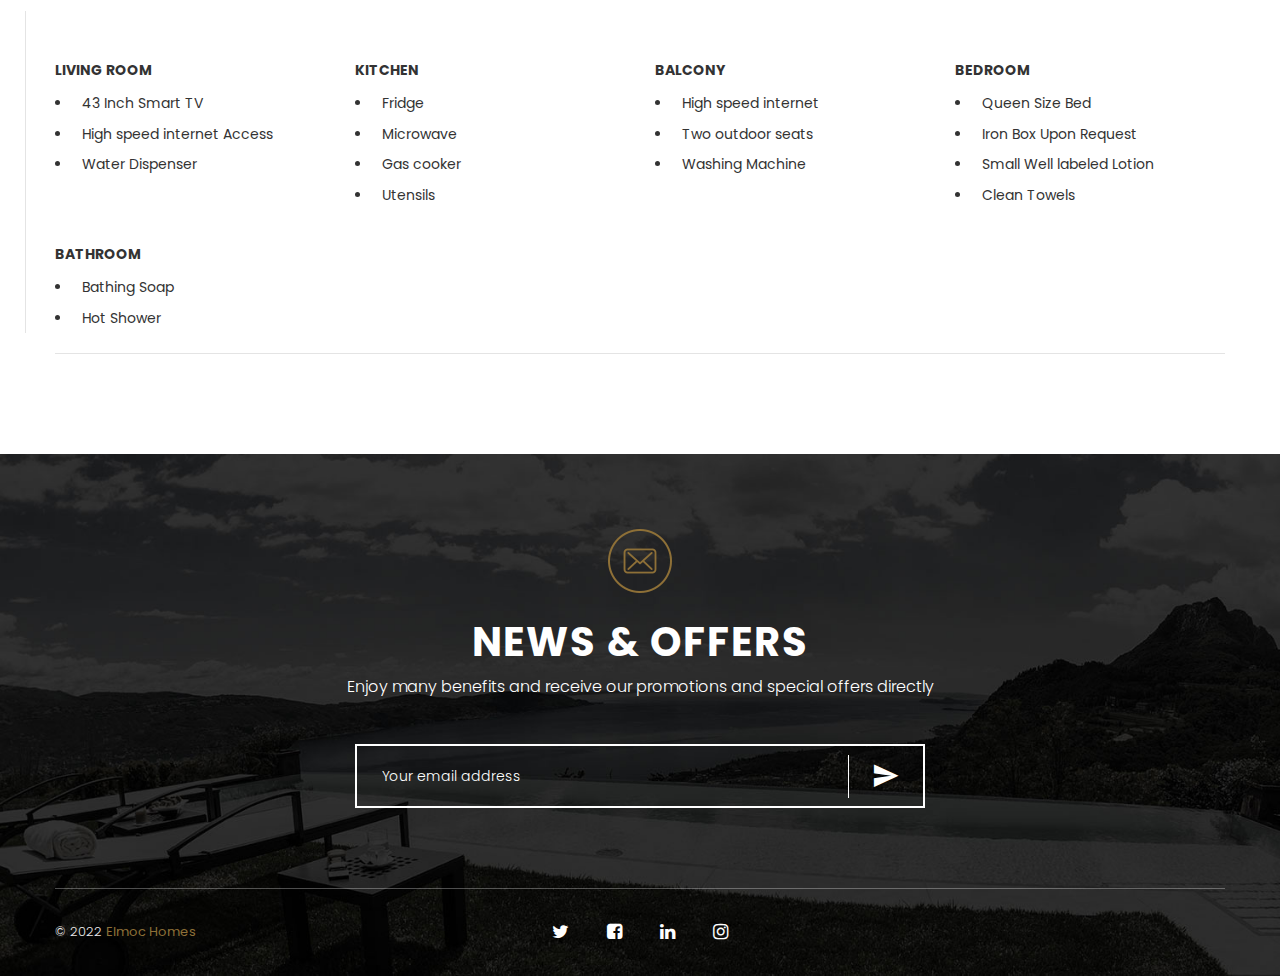
<file: two-bedroom.html>
<!DOCTYPE html>
<html lang="en">

<head>
    <meta charset="UTF-8">
    <title>Elmoc Homes</title>
    <meta http-equiv="X-UA-Compatible" content="IE=edge">
    <meta name="viewport" content="width=device-width, initial-scale=1">
    <!-- GOOGLE FONT -->
    <link href="https://fonts.googleapis.com/css?family=Playfair+Display:400,700,900" rel="stylesheet">
    <link href="https://fonts.googleapis.com/css?family=Poppins:300,400,500,600,700,800" rel="stylesheet">
    <link href="https://fonts.googleapis.com/css?family=Montserrat:100,200,300,400,500,600,700,800,900"
        rel="stylesheet">
    <!-- CSS LIBRARY -->
    <link rel="stylesheet" type="text/css" href="css/font-awesome.min.css">
    <link rel="stylesheet" type="text/css" href="css/ionicons.min.css">
    <link rel="stylesheet" type="text/css" href="css/owl.carousel.min.css">
    <link rel="shortcut icon" type="text/css" href="./images/favicon.png" />
    <link rel="stylesheet" href="css/styles.css">
    
</head>

<body>
    <header class="header-sky">
        <div class="container text-uppercase">
            <div class="header-top">
                <div class="header-top-left">
                    <span><i class="ion-ios-location-outline"></i> Kiamunyi zaburi kabarak road</span>
                    <span><i class="fa fa-phone" aria-hidden="true"></i> +254 798 800 800</span>
                </div>
            </div>
        </div>
        <div class="menu-header">
            <nav class="navbar navbar-fixed-top">
                <div class="container">
                    <div class="navbar-header ">
                        <button type="button" class="navbar-toggle" data-toggle="collapse"
                            data-target=".navbar-collapse">
                            <span class="sr-only">Toggle navigation</span>
                            <span class="icon-bar "></span>
                            <span class="icon-bar "></span>
                            <span class="icon-bar "></span>
                        </button>
                        <a class="navbar-brand" href="/" title="Skyline">
                            <img src="images/logo.png" alt="#">
                        </a>
                    </div>
                    <div class="collapse navbar-collapse">
                        <ul class="nav navbar-nav navbar-right">
                            <li class="dropdown ">
                                <a href="/" title="Home">Home</a>
                            </li>
                            <li class="dropdown ">
                                <a href="./rooms.html" title="Home">Rooms</a>
                            </li>
                            <li class="dropdown ">
                                <a href="./restaurant.html" title="Home">Restaurant</a>
                            </li>
                            <li class="dropdown ">
                                <a href="./about-us.html" title="Home">About Us</a>
                            </li>
                            <li class="dropdown ">
                                <a href="./contact-us.html" title="Home">Contact Us</a>
                            </li>
                        </ul>
                    </div>
                </div>
            </nav>
        </div>
    </header>

    <section class="banner-tems text-center">
        <div class="container">
            <div class="banner-content">
                <h2>two bedROOM</h2>
            </div>
        </div>
    </section>
    <section class="gallery-our wrap-gallery-restaurant">
        <div class="container">
            <div class="gallery gallery-restaurant">
                <div class="tab-content">
                    <div id="all" class="tab-pane fade in active">
                        <div class="product ">
                            <div class="row rooms-gallery">
                                <div class="gallery_product col-lg-3 col-md-4 col-sm-6 col-xs-6 ">
                                    <div class="wrap-box">
                                        <div class="box-img">
                                            <img src="./images/single-rooms/1.jpg" class="img-responsive" alt="Product">
                                        </div>
                                    </div>
                                </div>
                                <div class="gallery_product col-lg-3 col-md-4 col-sm-6 col-xs-6 ">
                                    <div class="wrap-box">
                                        <div class="box-img">
                                            <img src="./images/single-rooms/2.jpg" class="img-responsive" alt="Product">
                                        </div>
                                    </div>
                                </div>
                                <div class="gallery_product col-lg-3 col-md-4 col-sm-6 col-xs-6 ">
                                    <div class="wrap-box">
                                        <div class="box-img">
                                            <img src="./images/single-rooms/3.jpg" class="img-responsive" alt="Product">
                                        </div>
                                    </div>
                                </div>
                                <div class="gallery_product col-lg-3 col-md-4 col-sm-6 col-xs-6 ">
                                    <div class="wrap-box">
                                        <div class="box-img">
                                            <img src="./images/single-rooms/5.jpg" class="img-responsive" alt="Product">
                                        </div>
                                    </div>
                                </div>
                                <div class="gallery_product col-lg-3 col-md-4 col-sm-6 col-xs-6 ">
                                    <div class="wrap-box">
                                        <div class="box-img">
                                            <img src="./images/single-rooms/6.jpg" class="img-responsive" alt="Product">
                                        </div>
                                    </div>
                                </div>
                                <div class="gallery_product col-lg-3 col-md-4 col-sm-6 col-xs-6 ">
                                    <div class="wrap-box">
                                        <div class="box-img">
                                            <img src="./images/single-rooms/7.jpg" class="img-responsive" alt="Product">
                                        </div>
                                    </div>
                                </div>
                                <div class="gallery_product col-lg-3 col-md-4 col-sm-6 col-xs-6 ">
                                    <div class="wrap-box">
                                        <div class="box-img">
                                            <img src="./images/single-rooms/8.jpg" class="img-responsive" alt="Product">
                                        </div>
                                    </div>
                                </div>
                                <div class="gallery_product col-lg-3 col-md-4 col-sm-6 col-xs-6 ">
                                    <div class="wrap-box">
                                        <div class="box-img">
                                            <img src="./images/single-rooms/9.jpg" class="img-responsive" alt="Product">
                                        </div>
                                    </div>
                                </div>
                                <div class="gallery_product col-lg-3 col-md-4 col-sm-6 col-xs-6 ">
                                    <div class="wrap-box">
                                        <div class="box-img">
                                            <img src="./images/single-rooms/10.jpg" class="img-responsive"
                                                alt="Product">
                                        </div>
                                    </div>
                                </div>
                                <div class="gallery_product col-lg-3 col-md-4 col-sm-6 col-xs-6 ">
                                    <div class="wrap-box">
                                        <div class="box-img">
                                            <img src="./images/single-rooms/11.jpg" class="img-responsive"
                                                alt="Product">
                                        </div>
                                    </div>
                                </div>
                                <div class="gallery_product col-lg-3 col-md-4 col-sm-6 col-xs-6 ">
                                    <div class="wrap-box">
                                        <div class="box-img">
                                            <img src="./images/single-rooms/12.jpg" class="img-responsive"
                                                alt="Product">
                                        </div>
                                    </div>
                                </div>
                                <div class="gallery_product col-lg-3 col-md-4 col-sm-6 col-xs-6 ">
                                    <div class="wrap-box">
                                        <div class="box-img">
                                            <img src="./images/single-rooms/13.jpg" class="img-responsive"
                                                alt="Product">
                                        </div>
                                    </div>
                                </div>
                                <div class="gallery_product col-lg-3 col-md-4 col-sm-6 col-xs-6 ">
                                    <div class="wrap-box">
                                        <div class="box-img">
                                            <img src="./images/single-rooms/16.jpg" class="img-responsive"
                                                alt="Product">
                                        </div>
                                    </div>
                                </div>
                                <div class="gallery_product col-lg-3 col-md-4 col-sm-6 col-xs-6 ">
                                    <div class="wrap-box">
                                        <div class="box-img">
                                            <img src="./images/single-rooms/17.jpg" class="img-responsive"
                                                alt="Product">
                                        </div>
                                    </div>
                                </div>
                                <div class="gallery_product col-lg-3 col-md-4 col-sm-6 col-xs-6 ">
                                    <div class="wrap-box">
                                        <div class="box-img">
                                            <img src="./images/single-rooms/19.jpg" class="img-responsive"
                                                alt="Product">
                                        </div>
                                    </div>
                                </div>
                                <div class="gallery_product col-lg-3 col-md-4 col-sm-6 col-xs-6 ">
                                    <div class="wrap-box">
                                        <div class="box-img">
                                            <img src="./images/single-rooms/20.jpg" class="img-responsive"
                                                alt="Product">
                                        </div>
                                    </div>
                                </div>
                                <div class="gallery_product col-lg-3 col-md-4 col-sm-6 col-xs-6 ">
                                    <div class="wrap-box">
                                        <div class="box-img">
                                            <img src="./images/single-rooms/21.jpg" class="img-responsive"
                                                alt="Product">
                                        </div>
                                    </div>
                                </div>
                                <div class="gallery_product col-lg-3 col-md-4 col-sm-6 col-xs-6 ">
                                    <div class="wrap-box">
                                        <div class="box-img">
                                            <img src="./images/single-rooms/22.jpg" class="img-responsive"
                                                alt="Product">
                                        </div>
                                    </div>
                                </div>
                                <div class="gallery_product col-lg-3 col-md-4 col-sm-6 col-xs-6 ">
                                    <div class="wrap-box">
                                        <div class="box-img">
                                            <img src="./images/single-rooms/23.jpg" class="img-responsive"
                                                alt="Product">
                                        </div>
                                    </div>
                                </div>
                                <div class="gallery_product col-lg-3 col-md-4 col-sm-6 col-xs-6 ">
                                    <div class="wrap-box">
                                        <div class="box-img">
                                            <img src="./images/single-rooms/24.jpg" class="img-responsive"
                                                alt="Product">
                                        </div>
                                    </div>
                                </div>
                            </div>
                        </div>
                    </div>
                </div>
                <!-- end-tab-content -->
            </div>
            <!-- /gallery -->
        </div>
        <!-- /container -->
    </section>
    <section class="section-product-detail">
        <div class="container">
            <div class="product-detail_tab">
                <div class="row">
                    <div class="col-md-12">
                        <div class="product-detail_tab-content tab-content">
                            <!-- AMENITIES -->
                            <div class="tab-pane fade active in" id="amenities">
                                <div class="product-detail_amenities">
                                    <div class="row">
                                        <div class="col-xs-6 col-lg-3">
                                            <h6>LIVING ROOM </h6>
                                            <ul>
                                                <li>43 Inch Smart TV </li>
                                                <li>High speed internet Access </li>
                                                <li>Water Dispenser </li>
                                            </ul>
                                        </div>
                                        <div class="col-xs-6 col-lg-3">
                                            <h6>KITCHEN</h6>
                                            <ul>
                                                <li>Fridge</li>
                                                <li>Microwave</li>
                                                <li>Gas cooker </li>
                                                <li>Utensils</li>
                                            </ul>
                                        </div>
                                        <div class="col-xs-6 col-lg-3">
                                            <h6>balcony</h6>
                                            <ul>
                                                <li>High speed internet </li>
                                                <li>Two outdoor seats </li>
                                                <li>Washing Machine </li>
                                            </ul>
                                        </div>
                                        <div class="col-xs-6 col-lg-3">
                                            <h6>bedroom</h6>
                                            <ul>
                                                <li>Queen Size Bed </li>
                                                <li>Iron Box Upon Request </li>
                                                <li>Small Well labeled Lotion </li>
                                                <li>Clean Towels </li>
                                            </ul>
                                        </div>
                                        <div class="col-xs-6 col-lg-3">
                                            <h6>bathroom</h6>
                                            <ul>
                                                <li>Bathing Soap </li>
                                                <li>Hot Shower</li>
                                            </ul>
                                        </div>
                                    </div>
                                </div>
                            </div>
                        </div>
                    </div>
                </div>
            </div>
        </div>
        </div>
        </div>
    </section>
    <!--FOOTER-->
    <footer class="footer-sky footer-sky-v4">
        <div class="container">
            <div class="footer-top text-center">
                <div class="icon-email">
                    <a title="Email"><img src="images/footer-top-icon-l.png" alt="Email" class="img-responsive"></a>
                </div>
                <h2>NEWS & OFFERS</h2>
                <p>Enjoy many benefits and receive our promotions and special offers directly</p>
                <div class="textbox">
                    <form class="form-inline">
                        <div class="form-group">
                            <div class="input-group">
                                <input type="email" class="form-control" placeholder="Your email address"
                                    aria-label="Search for...">
                                <button class="btn btn-secondary" type="button">
                                    <i class="ion-android-send"></i>
                                </button>
                            </div>
                        </div>
                    </form>
                </div>
            </div>
            <div class="footer-bottom bottom-v3">
                <div class="row">
                    <div class="col-xs-12 col-sm-6 col-md-4 col-lg-4 ">
                        <div class="footer-bottom-l">
                            © 2022 <a href="/" title="Elmoc Homes">Elmoc Homes</a>
                        </div>
                    </div>
                    <div class="col-xs-12 col-sm-6 col-md-4 col-lg-4">
                        <div class="footer-icon text-center">
                            <a href="#" title="Twitter"><i class="fa fa-twitter" aria-hidden="true"></i></a>
                            <a href="#" title="Facebook"><i class="fa fa-facebook-square" aria-hidden="true"></i></a>
                            <a href="#" title="linkedin"><i class="fa fa-linkedin" aria-hidden="true"></i></a>
                            <a href="#" title="Isnstagram"><i class="fa fa-instagram" aria-hidden="true"></i></a>
                        </div>
                    </div>
                </div>
            </div>
            <!-- /container -->
        </div>
    </footer>
    <!-- END / FOOTER-->
    <!--SCOLL TOP-->
    <a href="#" title="sroll" class="scrollToTop"><i class="fa fa-angle-up"></i></a>
    <!--END / SROLL TOP-->
    <script type="text/javascript" src="js/jquery-1.12.4.min.js"></script>
    <script type="text/javascript" src="js/owl.carousel.min.js"></script>
    <script type="text/javascript" src="js/bootstrap.min.js"></script>
    <script type="text/javascript" src="js/jquery.appear.min.js"></script>
    <script type="text/javascript" src="js/isotope.pkgd.min.js"></script>
    <script type="text/javascript" src="js/bootstrap-select.js"></script>
    <script type="text/javascript" src="js/jquery.littlelightbox.js"></script>
    <script type="text/javascript" src="js/main.js"></script>
</body>


</html>
</file>
